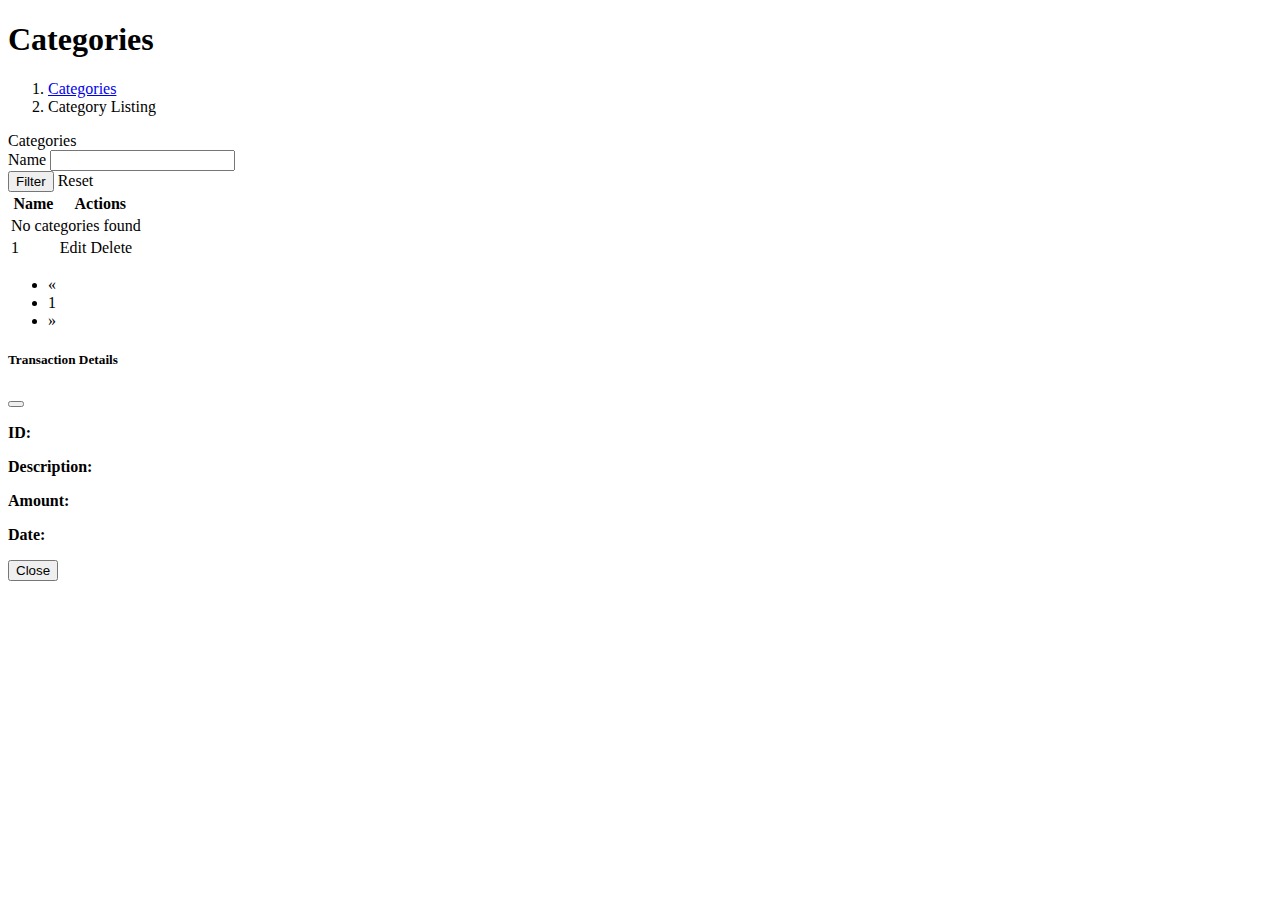
<file: src/main/resources/templates/categories.html>
<!DOCTYPE html>
<html lang="en" xmlns:th="http://www.w3.org/1999/xhtml">
  <title>Categories</title>
<head th:replace="~{layouts/master :: headelement}">
</head>
<body class="sb-nav-fixed">
<nav th:replace="~{layouts/master :: navelement}"></nav>

<div id="layoutSidenav">
  <div th:replace="~{layouts/master :: sidebarelement}"></div>
  <div id="layoutSidenav_content">
    <main>
      <div class="container-fluid px-4">
        <h1 class="mt-4">Categories</h1>
        <ol class="breadcrumb mb-4">
          <li class="breadcrumb-item"><a href="/categories">Categories</a></li>
          <li class="breadcrumb-item active">Category Listing</li>
        </ol>



        <!-- Transactions table -->
        <div class="card mb-4">
          <div class="card-header">
            <i class="fas fa-table me-1"></i>
            Categories
          </div>
          <div class="card-body">
            <!-- Filter Form -->
            <div th:if="${successMessage}" class="alert alert-success">
              <span th:text="${successMessage}"></span>
            </div>
            <form th:action="@{/categories}" method="get" class="row g-3 mb-4">
              <div class="col-md-3">
                <label for="name" class="form-label">Name</label>
                <input type="text" class="form-control" id="name" name="name" th:value="${name}">
              </div>



              <div class="col-12">
                <button type="submit" class="btn btn-primary">Filter</button>
                <a th:href="@{/categories}" class="btn btn-secondary">Reset</a>
              </div>
            </form>

            <table class="table table-bordered" id="datatablesSimple">
              <thead>
              <tr>

                <th>Name</th>
                <th>Actions</th>
              </tr>
              </thead>
              <tbody>
              <!-- Check if there are categories -->
              <tr th:if="${#lists.isEmpty(categories.content)}">
                <td colspan="2" class="text-center">No categories found</td>
              </tr>


              <tr th:each="category : ${ categories.content}">
                <td th:text="${category.name}">1</td>

                <td>

                  <a th:href="@{'/categories/edit/' + ${category.id}}" class="btn btn-warning btn-sm">Edit</a>
                  <a th:href="@{'/category/delete/' + ${category.id}}" class="btn btn-danger btn-sm"
                     onclick="return confirm('Are you sure you want to delete this category?');">Delete</a>
                </td>
              </tr>
              </tbody>
            </table>
          </div>
        </div>

        <nav aria-label="Page navigation example">
          <ul class="pagination">
            <!-- Previous Button -->
            <li class="page-item" th:classappend="${categories.first} ? 'disabled'">
              <a class="page-link" th:href="@{'/categories?page=' + (${categories.number - 1}) + '&size=' + ${categories.size}}" aria-label="Previous">
                <span aria-hidden="true">&laquo;</span>
              </a>
            </li>

            <!-- Page Number Buttons -->
            <li class="page-item" th:each="i : ${#numbers.sequence(0, categories.totalPages - 1)}"
                th:classappend="${i == categories.number} ? 'active'">
              <a class="page-link" th:href="@{'/categories?page=' + ${i} + '&size=' + ${categories.size}}" th:text="${i + 1}">1</a>
            </li>

            <!-- Next Button -->
            <li class="page-item" th:classappend="${categories.last} ? 'disabled'">
              <a class="page-link" th:href="@{'/categories?page=' + (${categories.number + 1}) + '&size=' + ${categories.size}}" aria-label="Next">
                <span aria-hidden="true">&raquo;</span>
              </a>
            </li>
          </ul>
        </nav>


      </div>
    </main>
    <footer th:replace="~{layouts/master :: footerelement}"></footer>


    <!-- Transaction Details Modal -->
    <div class="modal fade" id="transactionModal" tabindex="-1" aria-labelledby="transactionModalLabel" aria-hidden="true">
      <div class="modal-dialog">
        <div class="modal-content">
          <div class="modal-header">
            <h5 class="modal-title" id="transactionModalLabel">Transaction Details</h5>
            <button type="button" class="btn-close" data-bs-dismiss="modal" aria-label="Close"></button>
          </div>
          <div class="modal-body">
            <p><strong>ID:</strong> <span id="transactionId"></span></p>
            <p><strong>Description:</strong> <span id="transactionDescription"></span></p>
            <p><strong>Amount:</strong> <span id="transactionAmount"></span></p>
            <p><strong>Date:</strong> <span id="transactionDate"></span></p>
          </div>
          <div class="modal-footer">
            <button type="button" class="btn btn-secondary" data-bs-dismiss="modal">Close</button>
          </div>
        </div>
      </div>
    </div>




  </div>
</div>

<script src="https://cdn.jsdelivr.net/npm/bootstrap@5.2.3/dist/js/bootstrap.bundle.min.js" crossorigin="anonymous"></script>
<script src="https://code.jquery.com/jquery-3.6.0.min.js"></script>
<script>
  $(document).ready(function () {
   // Event handler for the "View" button
   $('.view-transaction').on('click', function () {
     // Get the transaction ID from the data-id attribute
     var transactionId = $(this).data('id');

     // Perform AJAX request to fetch transaction details
     $.ajax({
       url: '/transactions/view/' + transactionId, // URL with the correct ID
       method: 'GET',
       success: function (data) {
         // Populate modal fields with transaction data
         $('#transactionId').text(data.id);
         $('#transactionDescription').text(data.description);
         $('#transactionAmount').text(data.amount);
         $('#transactionDate').text(data.date);

         // Show the modal
         $('#transactionModal').modal('show');
       },
       error: function () {
         console.error('Error fetching transaction details');
       }
     });
   });
 });

</script>


</body>
</html>
</file>
